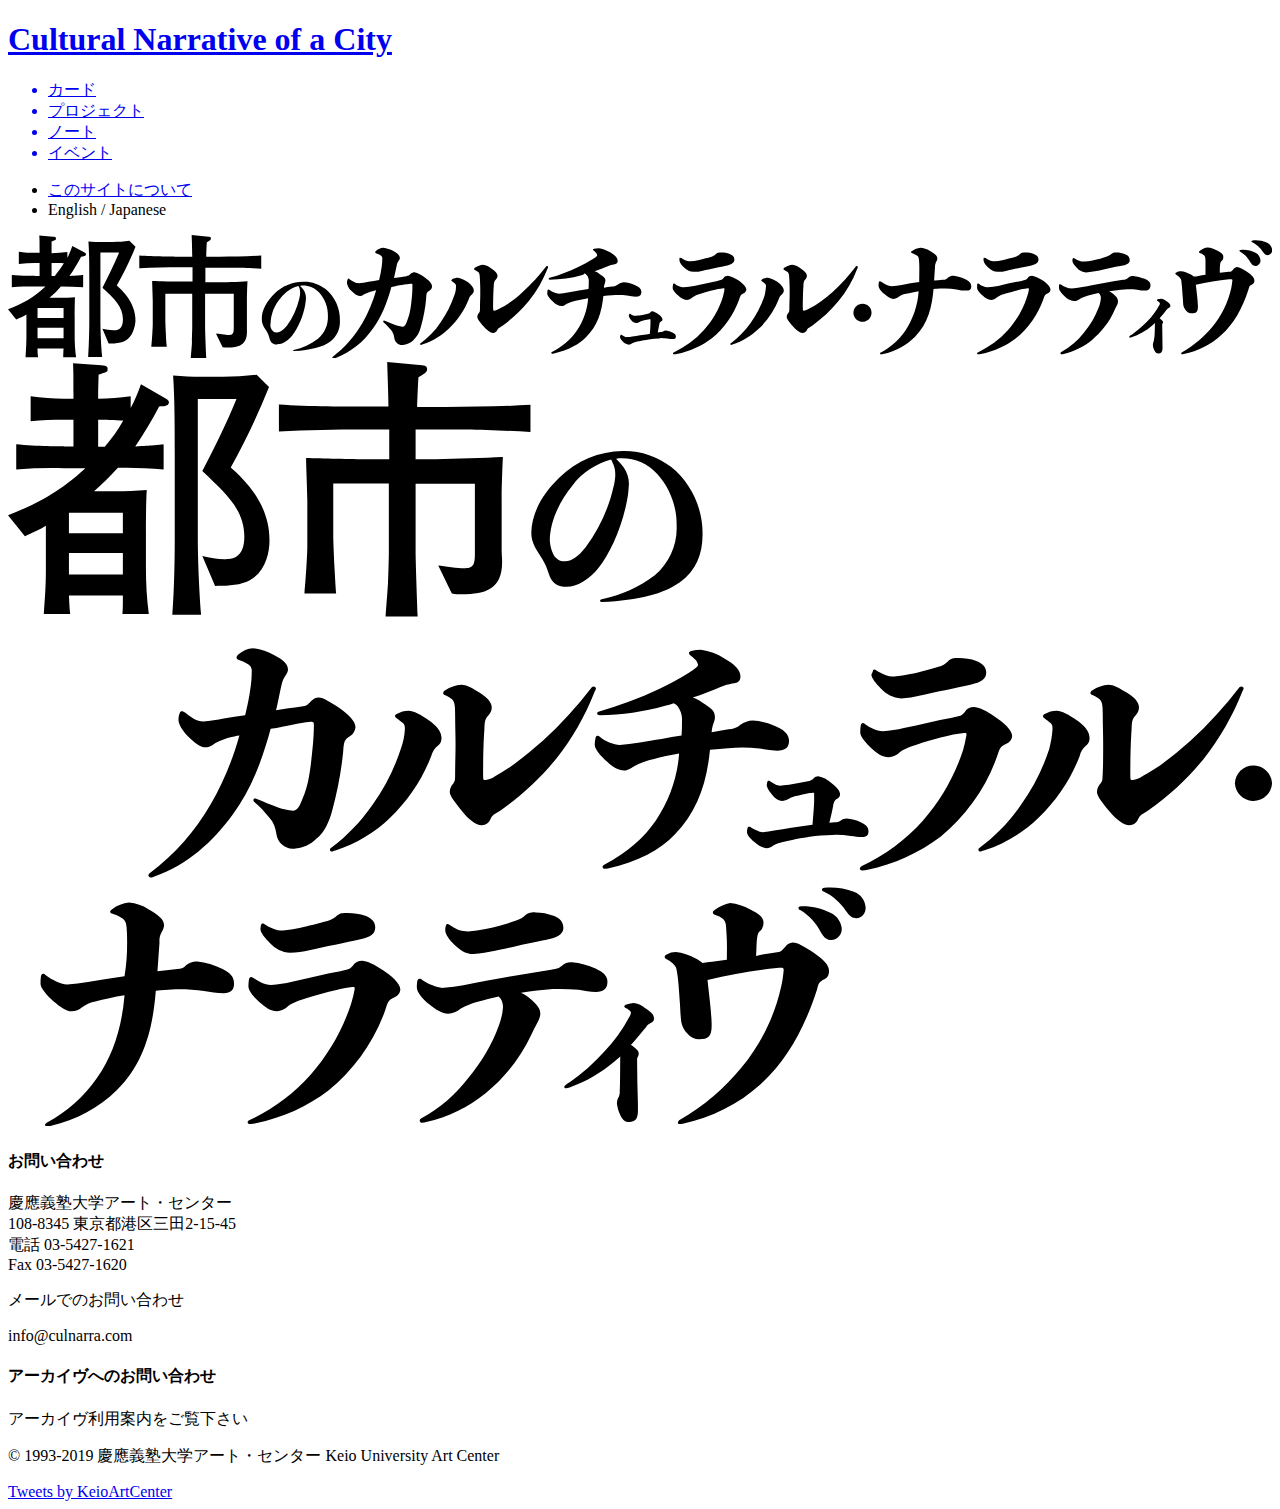
<file: note/index.html>
<!DOCTYPE html>
<html>
<head>
<meta charset="utf-8">
<meta http-equiv="X-UA-Compatible" content="IE=edge,chrome=1">
<meta name="viewport" content="width=device-width, initial-scale=1">
<link rel="stylesheet" href="https://kkshmz.github.io/culnarra/css/style.css">

<meta property="og:site_name" content="Hugo Discussion" />
<meta name="twitter:card" content="summary" />


<meta property="og:url" content="" />
<meta name="twitter:url" content="" />
<meta property="og:title" content="Note INDEX" />
<meta name="twitter:title" content="Note INDEX" />





<title>Note INDEX &middot; My New Hugo Site</title>

</head>
<div class="body-wrap">
<header>
    <div class="nav-menu row">
        <div class="row black-btm row-item nav-grow" id="nav-title">
            <h1 class="title"><a href="https://kkshmz.github.io/culnarra/">Cultural Narrative of a City</a></h1>
        </div>
        <nav>
            <ul class="row-item row">
                    <a href="https://kkshmz.github.io/culnarra/card/"><li class="brdr-btm card-btm">カード</li></a>
                    <a href="https://kkshmz.github.io/culnarra/project/"><li class="brdr-btm project-btm">プロジェクト</li></a>
                    <a href="https://kkshmz.github.io/culnarra/note/"><li class="brdr-btm note-btm">ノート</li></a>
                    <a href="https://kkshmz.github.io/culnarra/event/"><li class="brdr-btm event-btm">イベント</li></a>
            </ul>
        </nav>
        <nav>
                <ul class="row-item row languages">
                        <li class=""><a href="//">このサイトについて</a></li>
                    <li class=""><a src="https://kkshmz.github.io/culnarra/">English</a> / <a src="https://kkshmz.github.io/culnarra/jp/">Japanese</a></li>
                </ul>
        </nav>
    </div>
</div>
</header>
<div class="logo card-logo">
<svg version="1.1" id="Layer_1" xmlns="http://www.w3.org/2000/svg" xmlns:xlink="http://www.w3.org/1999/xlink" x="0px" y="0px"
	 viewBox="0 0 432.2 42.2" style="enable-background:new 0 0 432.2 42.2;" xml:space="preserve">
<title>Culnarra Logo</title>
<g>
	<g id="main">
		<path d="M25,7.4c-1.2,2.3-2.5,4.5-4,6.6c2.9-0.1,3.6-0.2,4.7-0.3v4.2c-2.5-0.2-5.1-0.3-7.6-0.3c-1.2,1.4-2.5,2.7-3.9,3.9h3.5
			c1.6,0,3.7,0,5.2-0.2c-0.1,2.2-0.1,5.9-0.1,6.7v6.2c0,2.5,0.1,5.1,0.5,7.6h-4.4c0-0.9,0-1.1,0.1-3h-8.9c0,1.2,0,1.7,0.2,3H6
			c0.3-4.4,0.3-5.7,0.3-7.5v-7.1c-1.1,0.7-2.3,1.2-3.5,1.7L0,25.4c4.8-1.7,9.1-4.3,12.8-7.8H9.3c-2.7,0-5.3,0-8,0.3v-4.2
			C4.6,14,9.1,14,9.3,14h1.5V9.6H9.2c-1.9,0-3.7,0.1-5.5,0.3V5.7c1.8,0.3,3.7,0.4,5.5,0.4h1.6V5.3c0-3,0-3.4-0.1-5.1l4.7,0.4
			c0.6,0,1,0,1,0.6s-0.1,0.5-1.5,1c0,0.9,0,2.2,0,3.1v0.9c1.8,0,3.6-0.2,5.4-0.4v2c0.7-1.3,1.2-2.6,1.7-4L26.2,6
			c0.3,0.2,0.5,0.3,0.5,0.6C26.6,7.3,25.9,7.3,25,7.4z M19,25h-8.9v3.4H19V25z M19,31.7h-8.9v3.6H19V31.7z M14.9,9.6V14H16
			c1.1-1.4,2.2-2.8,3.1-4.3C17.8,9.6,15.8,9.6,14.9,9.6z M39.6,36.4c-1.7,0.6-3.5,0.8-5.2,0.7l-2.1-5c1.2,0.3,2.4,0.5,3.7,0.5
			c1.1,0,3.3,0,3.3-3.8c0-4.3-2.9-7-7-10.8c2.2-4.2,3.9-7.7,5.7-12h-6.4v22.8c0,2.4,0.1,7.8,0.6,12.9h-4.8c0.3-4.2,0.4-9.5,0.4-12.6
			V15.4c0-3.8,0-9.4-0.3-13.2c1.6,0.2,3.1,0.2,4.7,0.2h3.7c1.9,0,3.7-0.1,5.6-0.4l2.1,2c-1.8,4.6-4,9-6.4,13.3
			c1.9,1.7,6.4,5.8,6.4,12C43.4,31.3,42.8,35,39.6,36.4z"/>
		<path d="M72.3,11.2h-4.8v5h3.3c3.2,0,8-0.2,11.1-0.4c-0.1,1.3-0.2,5.1-0.2,6.5v9.1v1.3c0.2,4.8-2.6,5.8-6.7,5.8
			c-0.5,0-1.1,0-1.6-0.1l-2.3-4.7c0.9,0.1,3.4,0.5,4.3,0.5c1.3,0,1.8-0.3,1.8-2.4V20.1h-9.8v11.1c0,1.3,0.2,7,0.4,10.9h-5.3
			c0.2-2.7,0.4-4.3,0.4-5.6c0-1.5,0.1-3.9,0.1-4.9V20.1h-9.2v8.5c0,1.4,0.1,3.7,0.2,5.4c0,0.9,0.1,2.6,0.3,4.2h-5.3
			c0.3-2.8,0.5-6.7,0.5-7.7v-8c0-1.1-0.2-5.8-0.2-6.8c2.4,0.1,7.7,0.2,10.1,0.2h3.7v-4.9h-4.2c-4.7,0-9.3,0.1-14,0.4V7
			c4.8,0.3,11.9,0.4,14,0.4H63c0-1.8-0.1-4.9-0.2-7.4l5.8,0.6c0.4,0,0.8,0.1,0.8,0.6c0,0.2-0.1,0.4-0.2,0.5
			c-0.4,0.3-0.8,0.6-1.2,0.8c-0.1,0.8-0.2,4.2-0.2,4.9h4.6c4.7,0,9.5,0,14.2-0.4v4.5C80.4,11.2,72.9,11.2,72.3,11.2z"/>
		<path d="M91.1,20.1c2.6-2.6,6.2-4.1,9.9-4.1c2.7-0.1,5.4,0.8,7.6,2.5c3.1,2.6,5,6.5,4.9,10.6c0.2,3-1.1,5.8-3.5,7.5
			c-2.4,1.7-6.4,2.8-12.2,3.1c-0.2,0-0.3-0.1-0.3-0.2c0-0.1,0.1-0.2,0.2-0.2c3-0.6,5.9-1.9,8.3-3.8c2.3-1.9,3.5-4.8,3.4-7.7
			c0.1-3-1-5.9-3-8.1c-1.4-1.5-3.5-2.4-5.6-2.4c-0.3,0-0.6,0-0.9,0.1c0.5,0.4,0.9,0.9,1.2,1.4c0.5,0.8,0.8,1.8,0.8,2.7
			c0,0.9-0.2,1.8-0.3,2.6c-0.7,3.7-2.2,7.3-4.4,10.3c-1.6,1.9-3.4,3-5,3c-1.4,0.2-2.6-0.8-2.8-2.2c-0.2-0.8-0.5-1.5-0.9-2.2
			c-0.9-1.4-1.7-2.5-1.7-4.2C86.7,25.6,88.6,22.6,91.1,20.1z M90.2,32.4c0.4,0.6,1,1,1.8,0.9c1,0,2.1-0.7,3.3-2.2
			c2.1-2.8,3.5-5.9,4.3-9.3c0.2-0.7,0.3-1.4,0.3-2.1c0-0.5-0.1-1-0.2-1.5c-0.1-0.3-0.3-0.6-0.4-0.8c-2.4,0.6-4.5,2.1-6,4.1
			c-2.1,2.4-3.4,5.5-3.5,8.7C89.6,31,89.8,31.8,90.2,32.4z"/>
		<path d="M127.8,10.8c0.1-0.9,0.2-1.8,0.2-2.7c0.1-0.6-0.3-1.1-0.8-1.3c-0.4-0.2-0.8-0.4-1.2-0.5c-0.3-0.1-0.4-0.2-0.4-0.4
			c0-0.2,0.2-0.4,0.3-0.5c0.7-0.6,1.5-0.9,2.4-1c1.2,0.2,2.4,0.5,3.5,1.1c1.4,0.8,2.2,1.4,2.2,2.4c0,0.3-0.1,0.6-0.4,0.9
			c-0.4,0.5-0.6,1.1-0.7,1.8c-0.3,1.4-0.6,2.8-0.9,4.1c1.4-0.2,2.7-0.4,4.2-0.6c0.8-0.1,0.8-0.1,1.6-0.9c0.3-0.3,0.8-0.5,1.2-0.5
			c1.2,0.3,2.4,0.9,3.3,1.7c1.6,1.1,2.7,2.2,2.7,3.2c0,0.6-0.4,1.1-0.8,1.4c-1.1,0.7-1.1,0.9-1.2,2.7c-0.3,3.3-0.9,6.5-1.8,9.7
			c-0.4,1.8-1.3,3.4-2.6,4.6c-1,1-2.3,1.5-3.6,1.6c-1.5,0.1-2.7-0.9-2.9-2.4c-0.1-1-0.5-1.9-1.1-2.7c-0.7-0.9-1.6-1.8-2.5-2.6
			c-0.1-0.1-0.2-0.2-0.2-0.4c0-0.2,0.2-0.4,0.5-0.2c1.2,0.5,2.6,1,3.6,1.5c0.8,0.3,1.6,0.5,2.5,0.6c0.7,0,1.2-0.8,1.6-2.1
			c1.1-2.4,1.4-5.6,1.7-9.1c0.1-1,0.1-2.1,0.1-2.9c0-0.5,0-0.6-0.6-0.6s-1.9,0.3-3,0.4s-2.2,0.4-3.6,0.7c-1.5,5.5-3.3,10.1-6.3,14.2
			c-3.2,4.6-7.6,8.1-12.8,10.1c-0.2,0.1-0.5,0.2-0.8,0.2c-0.2,0-0.3-0.1-0.3-0.3c0-0.2,0.1-0.3,0.2-0.4c4.1-3.1,7.5-7,10.1-11.5
			c2-3.5,3.6-7.3,4.7-11.2c-0.5,0.1-0.9,0.2-1.3,0.3c-0.9,0.2-1.8,0.6-2.6,1c-0.8,0.4-0.9,0.7-1.7,0.7c-1,0-1.9-0.8-2.9-1.8
			c-0.8-0.7-1.3-1.7-1.5-2.7c0-0.4,0.1-0.7,0.2-1.1c0.1-0.3,0.2-0.4,0.3-0.4c0.2,0,0.3,0.1,0.4,0.2c0.5,0.4,1,0.7,1.6,1
			c0.4,0.3,1,0.4,1.5,0.4c1.1-0.1,2.3-0.2,3.4-0.5c1.2-0.2,2.4-0.4,3.6-0.6C127.3,13.9,127.6,12.4,127.8,10.8z"/>
		<path d="M153.2,17.6c0.1-0.5-0.2-1-0.6-1.2c-0.2-0.1-0.4-0.3-0.7-0.5s-0.3-0.3-0.3-0.4s0.1-0.2,0.3-0.4c0.6-0.3,1.3-0.5,2-0.5
			c1.2,0.2,2.4,0.8,3.3,1.5c1.2,0.9,2.1,1.9,2.1,2.9c0,0.5-0.2,1-0.6,1.3c-0.5,0.4-0.9,1-1.1,1.6c-1.5,3.8-3.8,7.3-6.8,10.1
			c-2.5,2.4-5.5,4.3-8.9,5.4c-0.2,0.1-0.4,0.1-0.6,0.2c-0.3,0-0.4-0.1-0.4-0.3c0-0.1,0.1-0.3,0.2-0.3c2.6-2,5-4.3,6.8-7.1
			c2-2.8,3.6-5.9,4.7-9.2C153,19.8,153.2,18.7,153.2,17.6z M176,19.5c2.9-2.7,5.7-5.6,8.1-8.8c0.1-0.1,0.2-0.1,0.3-0.1
			c0.2,0,0.3,0.1,0.3,0.3c0,0,0,0,0,0c0,0.2-0.1,0.4-0.2,0.6c-1.6,4-3.7,7.7-6.4,11.1c-2.6,3.2-5.6,6-9,8.4
			c-1.3,0.8-1.4,0.8-1.8,1.5c-0.2,0.6-0.8,1-1.4,1c-1,0-2.1-1-3.3-2.3c-1.1-1.3-2.1-2.5-2.1-3.1c0-0.6,0.2-1.1,0.6-1.5
			c0.3-0.4,0.3-0.5,0.3-1.8s0.1-2.9,0.1-4.7c0-1.5,0-3.1-0.1-4.8s-0.1-2.2-0.7-2.7c-0.3-0.2-0.7-0.4-1-0.6c-0.2-0.1-0.3-0.2-0.3-0.4
			c0-0.2,0.2-0.4,0.4-0.5c0.8-0.5,1.7-0.8,2.6-0.9c1.1,0.2,2.1,0.6,3,1.3c1.2,0.8,2,1.6,2,2.4c0,0.4-0.2,0.9-0.5,1.2
			c-0.6,0.7-0.7,0.9-0.8,2.5c-0.2,2.8-0.2,6.1-0.2,7.3c0,0.9,0,1,0.4,1c0.6-0.1,1.1-0.3,1.5-0.6C170.9,23.8,173.6,21.8,176,19.5z"/>
		<path d="M196.1,13.8c-3.5,1-7.1,1.5-10.8,1.5c-0.3,0-0.4-0.1-0.4-0.3c0-0.2,0.1-0.3,0.3-0.4c3.4-0.9,6.6-2.2,9.8-3.7
			c1.7-0.8,3.4-1.7,5-2.7c0.8-0.5,1.5-1,1.5-1.3c-0.1-0.4-0.3-0.7-0.6-1c-0.2-0.2-0.4-0.4-0.6-0.5c-0.1-0.1-0.2-0.2-0.3-0.4
			c0-0.1,0.1-0.2,0.4-0.3c0.5-0.1,1.1-0.2,1.6-0.2c1.4,0.2,2.7,0.7,3.9,1.4c1.7,1,2.6,1.9,2.6,3c0,0.7-0.3,1-1.4,1.2
			c-0.6,0.1-1.2,0.3-1.8,0.5c-1.5,0.7-3.1,1.3-4.7,1.8c0.6,0.2,1.2,0.5,1.7,0.9c1.3,0.9,2,1.2,2,2.3c0,0.3-0.1,0.6-0.2,0.9
			c-0.1,0.3-0.2,0.7-0.3,1c0,0.2,0,0.4,0,0.5c0.9-0.1,1.8-0.3,2.8-0.4c0.7,0,1.4-0.3,2-0.7c0.6-0.4,1.3-0.6,2-0.7
			c1.2,0.1,2.4,0.4,3.5,0.8c1.6,0.6,2.5,1.4,2.5,2.5s-0.6,1.6-1.9,1.6c-1-0.1-2-0.2-3-0.4c-1.7-0.2-3.4-0.2-5.1-0.1
			c-1,0-2,0.1-3,0.3c-0.6,5.7-2.1,10.3-5.8,13.9c-2.4,2.5-6.1,4.6-11.1,5.7c-0.2,0.1-0.4,0.1-0.6,0.1c-0.2,0-0.3-0.1-0.3-0.3
			c0-0.1,0.1-0.3,0.2-0.3c3.5-1.7,6.4-4.2,8.6-7.4c2.2-3.3,3.5-7.1,3.8-11c-1.4,0.3-2.9,0.6-4.3,0.9c-1,0.2-2,0.6-3,1
			c-0.8,0.5-1.1,0.8-1.7,0.8c-1.2-0.1-2.2-0.7-3-1.5c-0.9-0.8-2-2-2-2.8c0-0.3,0.1-0.7,0.1-1c0-0.3,0.2-0.4,0.3-0.4
			c0.1,0,0.3,0.1,0.4,0.2c0.5,0.4,1,0.7,1.6,0.9c0.5,0.2,1.1,0.4,1.6,0.4c1-0.1,2-0.2,3-0.4c2.8-0.5,5-0.9,7.1-1.2
			c0.1-0.8,0.1-1.6,0.1-2.5c0.1-0.8-0.2-1.6-0.7-2.3c-0.2-0.2-0.4-0.4-0.7-0.6C197,13.6,196.6,13.6,196.1,13.8z"/>
		<path d="M222.7,35.4c-1.2,0-2.4,0.1-3.6,0.3c-0.9,0.1-3.4,0.6-4.2,0.8c-0.6,0.1-1.1,0.3-1.6,0.6c-0.3,0.2-0.6,0.4-1,0.4
			c-0.7-0.1-1.4-0.4-1.9-0.9c-0.7-0.6-1.1-1.2-1.1-1.6c0-0.2,0-0.4,0.1-0.6c0.1-0.2,0.1-0.3,0.3-0.3c0.1,0,0.2,0,0.2,0.1
			c0.3,0.2,0.6,0.4,0.9,0.5c0.3,0.2,0.6,0.3,0.9,0.2c0.6,0,1.2-0.1,1.8-0.2c1.7-0.3,3.6-0.6,5.4-0.8l0.6-0.1
			c0.2-2.1,0.2-3.3,0.2-3.6v-1.2c0-0.2,0-0.2-0.2-0.2c-0.2,0-0.3,0-0.5,0.1c-0.7,0.1-1.5,0.3-2.3,0.5c-0.3,0.1-0.6,0.2-0.9,0.4
			c-0.1,0.1-0.2,0.1-0.4,0.2c-0.2,0.1-0.4,0.1-0.6,0.1c-0.6-0.1-1.2-0.4-1.6-0.9c-0.4-0.4-0.7-0.9-0.9-1.4c0-0.2,0-0.4,0.1-0.6
			c0.1-0.2,0.1-0.3,0.3-0.3s0.1,0,0.2,0.1c0.2,0.2,0.4,0.3,0.7,0.4c0.3,0.2,0.6,0.2,0.9,0.2c0.2,0,0.7-0.1,1.4-0.1
			c1-0.2,2-0.4,2.9-0.6c0.4,0,0.7-0.2,0.9-0.5c0.2-0.2,0.4-0.4,0.7-0.3c0.7,0.2,1.4,0.5,2,1c0.9,0.6,1.4,1.2,1.4,1.8
			c0,0.3-0.1,0.5-0.5,0.7s-0.5,0.4-0.6,1.1s-0.3,1.5-0.5,2.6c0.3,0,0.6-0.1,0.9-0.1c0.3,0,0.6-0.1,0.9-0.2c0.3-0.2,0.6-0.3,1-0.3
			c0.8,0.1,1.5,0.3,2.2,0.6c0.9,0.4,1.2,0.8,1.2,1.4s-0.3,0.9-1.1,0.9c-0.6,0-1.2-0.1-1.8-0.2c-0.8-0.1-1.5-0.2-2.3-0.2L222.7,35.4z
			"/>
		<path d="M245,18.6c0-0.4,0-0.4-0.4-0.4c-0.6,0.1-1.2,0.2-1.8,0.3c-1.7,0.4-4,1-5.7,1.5c-1.1,0.3-2.2,0.7-3.1,1.4
			c-0.5,0.5-1.2,0.8-1.9,0.8c-1.1-0.1-2.1-0.7-2.9-1.5c-0.9-0.8-1.9-1.9-1.9-2.5c0-0.4,0-0.7,0.1-1.1c0-0.4,0.2-0.5,0.4-0.5
			c0.2,0,0.3,0.1,0.4,0.2c0.4,0.3,0.8,0.5,1.3,0.7c0.5,0.2,1.1,0.4,1.6,0.4c1.2-0.1,2.3-0.3,3.5-0.5c2.7-0.6,5.3-1.2,8-1.7
			c1.4-0.4,1.5-0.3,2.1-1c0.3-0.5,0.9-0.8,1.5-0.8c1.2,0.2,2.4,0.8,3.4,1.5c1.4,1,2.9,2.2,2.9,3.3c-0.1,0.5-0.4,1-0.9,1.2
			c-1,0.4-1.1,0.8-1.6,2.2c-1.9,5.2-5.1,9.7-9.3,13.2c-3.5,2.7-7.6,4.5-12,5.4c-0.3,0.1-0.6,0.1-0.9,0.1c-0.3,0-0.4-0.1-0.4-0.3
			s0.1-0.3,0.4-0.4c3.8-1.8,7.2-4.3,10.1-7.5c3-3.4,5.3-7.3,6.6-11.6C244.7,20.1,244.9,19.4,245,18.6z M229.6,8.2
			c0-0.3,0.1-0.4,0.3-0.4c0.1,0,0.2,0.1,0.4,0.1c0.4,0.3,0.8,0.5,1.3,0.7c0.5,0.2,1.1,0.4,1.7,0.4c0.9-0.1,1.8-0.2,2.7-0.4
			c1.3-0.3,3.2-0.8,4.6-1.2c0.6-0.2,1.2-0.5,1.6-1c0.4-0.4,0.8-0.4,1.7-0.4c1,0,2,0.1,2.9,0.5c1.1,0.4,1.6,1.1,1.6,1.9
			c0,1.2-1,1.6-2.4,2c-2.2,0.5-6,1.2-8.4,1.8c-1,0.3-2.1,0.4-3.2,0.4c-1.3-0.1-2.4-0.7-3.3-1.6c-0.7-0.6-1.3-1.4-1.5-2.3L229.6,8.2z
			"/>
		<path d="M259.2,17.6c0.1-0.5-0.2-1-0.6-1.2c-0.2-0.1-0.4-0.3-0.7-0.5s-0.3-0.3-0.3-0.4s0.1-0.2,0.3-0.4c0.6-0.3,1.3-0.5,2-0.5
			c1.2,0.2,2.4,0.8,3.3,1.5c1.2,0.9,2.1,1.9,2.1,2.9c0,0.5-0.2,1-0.6,1.3c-0.5,0.4-0.9,1-1.1,1.6c-1.5,3.8-3.8,7.3-6.8,10.1
			c-2.5,2.4-5.5,4.3-8.8,5.4c-0.2,0.1-0.4,0.1-0.6,0.2c-0.3,0-0.4-0.1-0.4-0.3c0-0.1,0.1-0.3,0.2-0.3c2.6-2,4.9-4.3,6.8-7
			c2-2.8,3.6-5.9,4.7-9.2C259,19.8,259.1,18.7,259.2,17.6z M282,19.5c2.9-2.7,5.6-5.6,8-8.8c0.1-0.1,0.2-0.1,0.3-0.1
			c0.2,0,0.3,0.1,0.3,0.3c0,0.2-0.1,0.4-0.2,0.6c-1.5,4-3.7,7.8-6.4,11.1c-2.6,3.2-5.6,6-9,8.4c-1.3,0.8-1.5,0.8-1.8,1.5
			c-0.2,0.6-0.8,1-1.5,1c-1,0-2.1-1-3.3-2.3c-1.1-1.3-2.1-2.5-2.1-3.1c0-0.6,0.2-1.1,0.6-1.5c0.3-0.4,0.3-0.5,0.3-1.8
			s0.1-2.9,0.1-4.7c0-1.5,0-3.1-0.1-4.8s-0.1-2.2-0.7-2.7c-0.3-0.2-0.7-0.4-1-0.6c-0.2-0.1-0.3-0.2-0.3-0.4c0-0.2,0.2-0.4,0.4-0.5
			c0.8-0.5,1.7-0.8,2.6-0.9c1.1,0.2,2.1,0.6,3,1.3c1.2,0.8,2,1.6,2,2.4c0,0.4-0.2,0.9-0.5,1.2c-0.6,0.7-0.6,0.9-0.7,2.5
			c-0.2,2.8-0.2,6.1-0.2,7.3c0,0.9,0,1,0.4,1c0.6-0.1,1.1-0.3,1.5-0.6C276.8,23.8,279.5,21.8,282,19.5z"/>
		<path d="M295.3,26.6c0,1.7-1.4,3.1-3.1,3.1c-1.7,0-3.1-1.4-3.1-3.1s1.4-3.1,3.1-3.1c0,0,0,0,0,0C294,23.5,295.3,24.9,295.3,26.6z"
			/>
		<path d="M311.6,9.5c-0.1-1.8-0.1-2.2-1.1-2.7c-0.4-0.2-0.9-0.5-1.3-0.6c-0.3-0.1-0.4-0.2-0.4-0.3s0.1-0.3,0.4-0.4
			c0.8-0.6,1.8-1,2.8-1.1c1.1,0.1,2.2,0.4,3.2,1c1.6,1,2.6,1.6,2.6,2.6c0,0.4-0.1,0.7-0.3,1c-0.3,0.6-0.5,1.2-0.5,1.9
			c-0.1,1.5-0.2,3.1-0.3,4.7c1-0.1,2-0.2,2.9-0.3c0.7,0.1,1.4-0.2,1.9-0.8c0.5-0.4,1.1-0.6,1.8-0.6c1.4,0.2,2.8,0.6,4.1,1.2
			c1.3,0.6,2,1.3,2,2.4s-0.5,1.5-1.7,1.5c-1.1,0-2.2-0.1-3.3-0.4c-1.7-0.3-3.5-0.4-5.3-0.3c-0.7,0-1.6,0.1-2.6,0.2
			c-0.5,6-1.9,11.9-6.4,16.4c-3,2.9-6.7,5-10.8,5.8c-0.2,0.1-0.5,0.1-0.7,0.1c-0.2,0-0.4-0.1-0.4-0.3c0-0.2,0.1-0.3,0.3-0.3
			c3.3-1.8,6.1-4.3,8.3-7.4c2.7-4.1,4.3-8.8,4.6-13.6c-1.7,0.3-3.4,0.7-4.8,1c-0.8,0.2-1.5,0.5-2.1,1c-0.5,0.4-1.1,0.6-1.7,0.7
			c-1,0-2-0.8-3-1.6c-1.2-1-2.1-2.2-2.1-2.9c0-0.4,0-0.8,0.1-1.2c0.1-0.3,0.2-0.4,0.4-0.4c0.2,0,0.3,0.1,0.4,0.2
			c0.5,0.4,1.1,0.7,1.7,1c0.6,0.3,1.3,0.5,1.9,0.5c1.1-0.1,2.3-0.2,3.4-0.4c2-0.4,4-0.7,6-1C311.6,14,311.7,11.8,311.6,9.5z"/>
		<path d="M349.1,18.6c0-0.4,0-0.4-0.4-0.4c-0.6,0.1-1.2,0.2-1.8,0.3c-1.7,0.4-4,1-5.7,1.5c-1.1,0.3-2.2,0.7-3.1,1.4
			c-0.5,0.5-1.2,0.8-1.9,0.8c-1.1-0.1-2.1-0.7-2.9-1.5c-0.9-0.8-1.9-1.9-1.9-2.5c0-0.4,0-0.7,0-1.1c0-0.4,0.2-0.5,0.4-0.5
			c0.2,0,0.3,0.1,0.4,0.2c0.4,0.3,0.8,0.5,1.3,0.7c0.5,0.2,1.1,0.4,1.6,0.4c1.2-0.1,2.3-0.3,3.5-0.5c2.7-0.6,5.3-1.2,8-1.7
			c1.4-0.4,1.5-0.3,2.1-1c0.3-0.5,0.9-0.8,1.5-0.8c1.2,0.2,2.4,0.8,3.4,1.5c1.5,1,2.9,2.2,2.9,3.3c0,0.5-0.4,1-0.9,1.2
			c-1,0.4-1.1,0.8-1.6,2.2c-1.9,5.2-5.1,9.7-9.3,13.2c-3.5,2.7-7.6,4.5-12,5.4c-0.3,0.1-0.6,0.1-0.9,0.1c-0.3,0-0.4-0.1-0.4-0.3
			s0.1-0.3,0.4-0.4c3.8-1.8,7.2-4.3,10.1-7.5c3-3.4,5.3-7.3,6.6-11.6C348.8,20.1,349,19.4,349.1,18.6z M333.6,8.2
			c0-0.3,0.1-0.4,0.3-0.4c0.1,0,0.2,0.1,0.4,0.1c0.4,0.3,0.8,0.5,1.3,0.7c0.5,0.2,1.1,0.4,1.7,0.4c0.9-0.1,1.8-0.2,2.7-0.4
			c1.3-0.3,3.2-0.8,4.6-1.2c0.6-0.2,1.2-0.5,1.6-1C346.6,6,347,6,347.9,6c1,0,2,0.1,2.9,0.5c1.1,0.4,1.6,1.1,1.6,1.9
			c0,1.2-1,1.6-2.4,2c-2.2,0.5-6,1.2-8.4,1.8c-1,0.3-2.1,0.4-3.2,0.4c-1.3-0.1-2.4-0.7-3.3-1.6c-0.7-0.6-1.3-1.4-1.5-2.3L333.6,8.2z
			"/>
		<path d="M378.1,20.3c0.9,0.8,1.5,1.4,1.5,2.5c-0.1,0.5-0.2,1-0.5,1.5c-0.3,0.5-0.7,1.3-0.9,1.9c-1.7,3.7-4.3,7-7.5,9.7
			c-2.8,2.3-6.2,3.9-9.7,4.8c-0.2,0.1-0.5,0.1-0.7,0.1c-0.2,0-0.4-0.2-0.4-0.4c0-0.2,0.1-0.3,0.3-0.4c3-1.7,5.6-3.9,7.7-6.6
			c2.2-2.6,3.9-5.5,5.1-8.7c0.4-0.9,0.6-1.9,0.7-2.9c0.1-0.6-0.1-1.1-0.4-1.6c-0.1-0.1-0.2-0.3-0.4-0.4c-1.2,0.3-2.4,0.6-3.5,0.9
			c-1,0.3-1.9,0.6-2.8,1.1c-0.6,0.5-1.3,0.8-2.1,0.8c-1.2-0.2-2.3-0.7-3.1-1.6c-1.1-1-2-2-2-2.8c0-0.3,0-0.7,0-1
			c0-0.3,0.2-0.4,0.4-0.4c0.2,0,0.3,0.1,0.4,0.2c0.5,0.4,1.1,0.7,1.6,0.9c0.6,0.3,1.3,0.4,1.9,0.4c1.1-0.1,2.1-0.2,3.2-0.4
			c3-0.6,5.5-1.1,7.9-1.5c2.2-0.4,4.3-0.7,6.5-1.1c0.7,0,1.4-0.3,1.9-0.8c0.4-0.4,1-0.5,1.6-0.5c1.3,0.1,2.6,0.5,3.9,1
			c1.3,0.6,2,1.2,2,2.1S390.3,19,389,19c-1,0-1.9-0.1-2.9-0.3c-1.4-0.2-2.9-0.2-4.3-0.1c-1.7,0.1-3.4,0.4-5.2,0.6
			C377.2,19.5,377.7,19.9,378.1,20.3z M364.4,7.9c0.1,0,0.2,0.1,0.4,0.1c0.5,0.3,0.9,0.6,1.5,0.8c0.5,0.2,1.1,0.3,1.7,0.3
			c1-0.1,1.9-0.2,2.9-0.4c1.8-0.3,3.5-0.8,5.1-1.4c0.5-0.2,1-0.5,1.4-0.9c0.5-0.4,1.1-0.5,1.7-0.4c1,0,2,0.2,2.9,0.6
			c0.9,0.2,1.6,1,1.6,2c0,1.2-1.5,1.7-2.8,1.9c-2.4,0.4-6.1,1.3-8.5,1.8c-1.2,0.2-2.4,0.4-3.6,0.5c-1.3-0.1-2.4-0.6-3.2-1.6
			c-0.6-0.6-1.5-1.5-1.5-2.3c0-0.2,0-0.4,0-0.6C364.2,8,364.3,7.9,364.4,7.9z"/>
		<path d="M392.2,30.1l-1,0.9c-2.1,1.8-4.5,3.1-7,4c-0.2,0.1-0.4,0.1-0.5,0.1c-0.1,0-0.3-0.1-0.3-0.2c0,0,0,0,0,0
			c0-0.1,0.1-0.2,0.1-0.3c0.3-0.2,0.5-0.4,0.8-0.5c1.9-1.4,3.7-3,5.4-4.7c1.6-1.6,2.9-3.4,4-5.4c0.1-0.2,0.2-0.4,0.2-0.6
			c0-0.1-0.1-0.3-0.3-0.5c-0.2-0.1-0.3-0.2-0.5-0.3c-0.1-0.1-0.2-0.1-0.2-0.3c0-0.1,0.1-0.2,0.2-0.3c0.4-0.1,0.8-0.2,1.2-0.2
			c0.7,0.1,1.3,0.3,1.8,0.8c1.1,0.8,1.4,1.1,1.4,1.7c0,0.3-0.2,0.5-0.6,0.7c-0.3,0.1-0.5,0.3-0.7,0.6c-0.8,1.1-1.6,2-2.4,2.9
			c0.1,0.1,0.3,0.2,0.4,0.3c0.6,0.5,0.8,0.7,0.8,1c0,0.2-0.1,0.4-0.2,0.5c-0.1,0.1-0.1,0.2-0.1,0.6c0,2.2,0.1,4.5,0.1,6.7
			c0,0.5,0,0.9,0,1.2c0,1.2-0.5,1.7-1.4,1.7c-0.7,0-1-0.3-1.4-1.1c-0.3-0.6-0.5-1.2-0.5-1.8c0-0.3,0.1-0.7,0.2-1
			c0.1-0.3,0.2-0.6,0.2-0.9C392.2,34.8,392.2,31.3,392.2,30.1L392.2,30.1z"/>
		<path d="M417.5,12.6c0.9-0.1,0.9-0.2,1.6-1c0.3-0.4,0.7-0.6,1.2-0.7c0.8,0,2.1,0.8,3.4,1.7c1.6,1.1,2.5,2,2.5,2.9
			c0.1,0.6-0.2,1.2-0.8,1.4c-0.8,0.4-0.9,0.6-1.2,1.7c-2.1,6.5-5,11.7-9.3,15.6c-3.6,3.3-8,5.5-12.8,6.5c-0.2,0.1-0.4,0.1-0.6,0.1
			c-0.2,0-0.3-0.1-0.3-0.3c0-0.2,0.1-0.3,0.3-0.4c3.9-2.2,7.4-5.2,10.3-8.6c3.2-3.9,5.4-8.4,6.5-13.3c0.2-0.9,0.3-1.8,0.4-2.7
			c0-0.4-0.1-0.4-1.1-0.4c-3.8,0.4-7.6,1.1-11.4,1.9c0.3,2.5,0.6,4.9,0.7,7.1s-0.5,2.7-2.1,2.7c-0.7,0-1.4-0.3-1.9-0.9
			c-0.5-0.6-0.9-1.3-1-2c-0.1-1.3-0.1-1.8-0.2-2.9s-0.2-3.3-0.4-4.7c0-0.7-0.2-1.4-0.8-1.9c-0.3-0.3-0.7-0.6-1-0.8
			c-0.2-0.1-0.3-0.2-0.3-0.4c0-0.2,0.2-0.4,0.4-0.4c0.4-0.3,1-0.4,1.5-0.4c1.1,0.1,2.2,0.5,3.2,1c0.4,0.2,0.9,0.5,1.2,0.8
			c0.5,0,1-0.1,1.6-0.2c0.8-0.1,1.6-0.3,2.4-0.4c0-1.2,0-2.8,0-4.5c0-1.4-0.1-1.8-0.5-2.2c-0.4-0.3-0.8-0.6-1.3-0.7
			c-0.3-0.1-0.4-0.2-0.4-0.4s0.1-0.3,0.4-0.5c0.7-0.5,1.6-0.9,2.5-1c1.2,0.1,2.3,0.5,3.3,1c1.2,0.7,2.1,1.1,2.1,2.2
			c0,0.4-0.1,0.9-0.4,1.2c-0.5,0.4-0.6,0.5-0.7,1.5c-0.1,0.5-0.1,1.4-0.1,2.7C415.4,12.8,416.5,12.7,417.5,12.6z M426.6,6.1
			c1,0.5,1.6,1.4,1.7,2.5c0.1,1-0.7,1.9-1.7,2c-0.6,0-1.1-0.3-1.7-1.2c-0.8-1.5-2-2.8-3.5-3.7c-0.2-0.1-0.3-0.2-0.3-0.3
			s0.1-0.3,0.4-0.3C423.3,4.9,425.1,5.3,426.6,6.1L426.6,6.1z M430.4,2.6c1,0.4,1.8,1.4,1.9,2.5c0.1,0.9-0.6,1.7-1.5,1.8
			c0,0,0,0,0,0c-0.6,0-1-0.2-1.7-1.2c-0.9-1.4-2.2-2.5-3.6-3.2c-0.2-0.1-0.3-0.2-0.3-0.3s0.1-0.2,0.4-0.3
			C427.1,1.7,428.8,1.9,430.4,2.6L430.4,2.6z"/>
	</g>
</g>
</svg>
</div>
</div>
<footer class="global-footer">
    <div class="footer-wrap">
        <div class="footer-info">
            <div class="footer-item">
                <div class="box-logo logo">
    <svg version="1.1" id="Layer_1" xmlns="http://www.w3.org/2000/svg" xmlns:xlink="http://www.w3.org/1999/xlink" x="0px" y="0px"
	 viewBox="0 0 307 185.4" style="enable-background:new 0 0 307 185.4;" xml:space="preserve">
<title>Culnarra Box Logo</title>
<g>
	<g id="main">
		<path d="M36.7,10.8c-1.7,3.3-3.7,6.6-5.8,9.7c4.3-0.2,5.3-0.3,6.9-0.5v6.1c-3.7-0.3-7.4-0.5-11.1-0.4c-1.8,2-3.7,3.9-5.8,5.7H26
			c2.3,0,5.4-0.1,7.7-0.3c-0.2,3.2-0.2,8.6-0.2,9.8v9.1c0,3.7,0.2,7.5,0.7,11.2h-6.4c0.1-1.4,0.1-1.6,0.1-4.5H14.8
			c0.1,1.7,0.1,2.4,0.3,4.5H8.7c0.5-6.5,0.5-8.4,0.5-11V39.8c-1.6,1-3.4,1.8-5.1,2.5L0,37.2c6-2.4,11.6-4.8,18.8-11.4h-5.1
			C9.8,25.7,5.9,25.8,2,26.1V20c4.8,0.5,11.3,0.5,11.7,0.5h2.2V14h-2.3c-2.7,0-5.4,0.1-8.1,0.4V8.3c2.7,0.4,5.4,0.6,8.1,0.6h2.3V7.7
			c0-4.5,0-4.9-0.1-7.4l6.9,0.5c0.8,0.1,1.5,0.1,1.5,0.9S24,2.4,22,3.1c0,1.3-0.1,3.2-0.1,4.5v1.3c2.6,0,5.3-0.2,7.9-0.6v2.9
			c1-1.9,1.8-3.8,2.5-5.8l6.1,3.5c0.4,0.3,0.7,0.5,0.7,0.9C39,10.8,37.9,10.8,36.7,10.8z M27.9,36.6H14.8v5h13.1L27.9,36.6z
			 M27.9,46.4H14.8v5.2h13.1L27.9,46.4z M21.9,14v6.6h1.6c1.7-2,3.2-4.1,4.5-6.4C26.1,14.1,23.2,14,21.9,14z M58,53.4
			c-2.4,1-5.7,1-7.7,1l-3.1-7.3c1.8,0.5,3.6,0.7,5.4,0.8c1.6,0,4.8,0,4.8-5.5c0-6.4-4.2-10.2-10.2-15.9c3.2-6.1,5.7-11.2,8.3-17.5
			h-9.4v33.4c0,3.5,0.2,11.4,0.8,19h-7c0.5-6.2,0.6-13.9,0.6-18.5V22.6c0-5.5,0-13.8-0.4-19.3c2.3,0.2,4.5,0.3,6.8,0.3h5.3
			c2.7,0,5.5-0.2,8.2-0.5l3,3c-2.7,6.7-5.8,13.2-9.3,19.5c2.8,2.5,9.4,8.5,9.4,17.5C63.6,45.9,62.7,51.3,58,53.4z"/>
		<path d="M106,16.4h-7v7.2h4.9c4.8,0,11.7-0.3,16.3-0.5c-0.1,2-0.3,7.5-0.3,9.6V46l0.1,1.9c0.3,7.1-3.7,8.5-9.8,8.5
			c-0.8,0-1.6,0-2.4-0.2l-3.3-6.8c1.4,0.2,5,0.7,6.3,0.7c2,0,2.6-0.5,2.6-3.5v-17H99v16.3c0,2,0.3,10.3,0.5,15.9h-7.8
			c0.3-3.9,0.5-6.3,0.6-8.3c0.1-2.2,0.2-5.8,0.2-7.2V29.5H79V42c0,2.1,0.2,5.5,0.3,8c0.1,1.3,0.2,3.9,0.4,6.2H72
			c0.4-4.1,0.7-9.8,0.7-11.3V33.2c0-1.6-0.3-8.5-0.3-9.9c3.5,0.1,11.3,0.3,14.8,0.3h5.4v-7.2h-6.3c-6.8,0-13.7,0.1-20.5,0.5v-6.6
			c7,0.5,17.4,0.5,20.5,0.5h6.1C92.4,8.1,92.2,3.7,92.1,0l8.5,0.8c0.6,0.1,1.2,0.2,1.2,0.9c0,0.3-0.1,0.6-0.3,0.8
			c0,0.1-1.7,1.2-1.8,1.2c-0.1,1.1-0.3,6.2-0.3,7.2h6.7c6.9,0,13.9-0.1,20.8-0.5v6.6C117.8,16.4,106.8,16.4,106,16.4z"/>
		<path d="M134,28c4.1-4.1,9.6-6.3,15.3-6.4c4.3-0.1,8.4,1.3,11.8,3.9c4.9,4,7.7,10.1,7.6,16.4c0,4.8-1.6,8.8-5.5,11.6
			s-9.9,4.4-18.9,4.8c-0.3,0-0.5-0.1-0.5-0.3c0-0.2,0.2-0.4,0.4-0.4c4.7-0.9,9.1-2.9,12.9-5.8c3.5-3,5.5-7.4,5.3-12
			c0.1-4.6-1.6-9.2-4.7-12.6c-2.2-2.4-5.3-3.8-8.6-3.8c-0.5,0-0.9,0-1.4,0.1c0.7,0.7,1.4,1.4,1.9,2.2c0.8,1.2,1.3,2.7,1.2,4.2
			c-0.1,1.4-0.2,2.7-0.5,4c-1.3,6.6-4.2,12.8-6.8,16c-2.4,3-5.3,4.7-7.8,4.7c-2,0-3.5-0.5-4.4-3.3c-0.4-1.2-0.8-2.3-1.5-3.4
			c-1.4-2.2-2.7-3.9-2.7-6.4C127.2,36.4,130.1,31.7,134,28z M132.6,47c0.6,0.9,1.6,1.5,2.7,1.4c1.6,0,3.2-1.1,5-3.4
			c3.2-4.3,5.5-9.2,6.7-14.4c0.3-1.1,0.5-2.2,0.5-3.3c0-0.8-0.1-1.5-0.4-2.3c-0.2-0.4-0.4-0.9-0.6-1.3c-3.7,1-7.1,3.2-9.4,6.3
			c-3.2,4-5.5,8.7-5.5,13.5C131.7,44.7,132,46,132.6,47z"/>
		<path d="M58.9,79.1c0.2-1.3,0.3-2.7,0.3-4c0.1-0.8-0.4-1.6-1.2-1.9c-0.6-0.3-1.2-0.6-1.9-0.8c-0.4-0.1-0.6-0.3-0.6-0.6
			c0.1-0.3,0.2-0.6,0.5-0.8c1-0.9,2.2-1.4,3.5-1.5c1.8,0.2,3.6,0.8,5.2,1.7c2.1,1.1,3.3,2.1,3.3,3.5c0,0.5-0.2,0.9-0.5,1.3
			c-0.6,0.8-0.9,1.6-1.1,2.6c-0.5,2.1-0.8,4.1-1.3,6c2-0.3,4-0.6,6.2-0.9c1.2-0.2,1.2-0.1,2.4-1.4c0.5-0.5,1.1-0.8,1.8-0.8
			c1,0,3,1.2,4.9,2.5c2.3,1.6,4,3.3,4,4.7c-0.1,0.8-0.5,1.6-1.2,2.1c-1.6,1-1.6,1.4-1.8,4c-0.5,4.8-1.4,9.6-2.7,14.3
			c-0.7,2.5-1.8,5.2-3.8,6.7c-1.4,1.4-3.3,2.3-5.4,2.4c-2.1,0.2-4-1.4-4.3-3.5c-0.2-1.5-0.7-2.9-1.7-4c-1.1-1.4-2.3-2.7-3.6-3.8
			c-0.2-0.1-0.3-0.3-0.3-0.5c0-0.3,0.3-0.5,0.7-0.3c1.8,0.7,3.8,1.6,5.3,2.1c1.2,0.4,2.4,0.7,3.6,0.8c1.1,0,1.7-1.2,2.4-3.1
			c1.6-3.5,2-8.3,2.5-13.4c0.1-1.5,0.2-3,0.2-4.2c0-0.7,0-0.9-0.8-0.9c-1.5,0.1-2.9,0.4-4.4,0.7c-1.6,0.3-3.3,0.7-5.3,1
			c-2.2,8.1-4.9,15-9.3,20.9c-4.7,6.5-11,12.1-18.8,14.9c-0.4,0.2-0.7,0.3-1.1,0.3c-0.2,0-0.4-0.2-0.5-0.4c0-0.2,0.1-0.5,0.3-0.6
			c6.1-4.6,11.1-10.3,14.9-16.9c3-5.2,5.3-10.8,6.9-16.6c-0.7,0.1-1.4,0.3-1.9,0.4c-1.3,0.3-2.6,0.8-3.8,1.4
			c-1.1,0.7-1.4,1.1-2.5,1.1c-1.4,0-2.8-1.2-4.3-2.7c-1.1-1.1-2.3-2.8-2.3-4c0-0.5,0.1-1.1,0.3-1.6c0.1-0.4,0.3-0.5,0.5-0.5
			c0.2,0,0.5,0.1,0.7,0.3c0.7,0.6,1.5,1.1,2.3,1.6c0.7,0.4,1.4,0.6,2.2,0.6c1.7-0.1,3.4-0.4,5-0.7c1.7-0.3,3.5-0.6,5.2-0.8
			C58.1,83.7,58.6,81.5,58.9,79.1z"/>
		<path d="M96.4,89.2c0-1.1-0.1-1.2-0.9-1.8c-0.3-0.2-0.6-0.5-1-0.8S94,86.2,94,86s0.1-0.3,0.4-0.5c0.9-0.5,1.9-0.8,2.9-0.8
			c1.2,0,3,1,4.9,2.3s3.1,2.8,3.1,4.3c0,0.7-0.3,1.5-0.9,1.9c-0.8,0.6-1.3,1.5-1.6,2.5c-2.2,5.7-5.6,10.8-10,15
			c-3.7,3.6-8.2,6.3-13.1,7.9c-0.3,0.1-0.6,0.2-0.9,0.3c-0.4,0-0.6-0.2-0.6-0.4c0-0.2,0.1-0.4,0.3-0.5c3.9-2.9,7.2-6.4,10-10.4
			c3-4.1,5.3-8.7,6.9-13.6C96,92.4,96.3,90.8,96.4,89.2z M129.9,92c4.4-4,8.3-8.3,11.9-13c0.1-0.1,0.3-0.2,0.5-0.2
			c0.2,0,0.4,0.2,0.5,0.4c0,0,0,0,0,0c0,0.3-0.1,0.6-0.3,0.8c-2.3,5.9-5.4,11.4-9.4,16.4c-3.8,4.7-8.3,8.9-13.3,12.4
			c-2,1.2-2.1,1.2-2.6,2.2c-0.3,0.9-1.2,1.5-2.1,1.5c-1.5,0-3.2-1.4-4.8-3.4s-3-3.7-3-4.6c0-0.8,0.3-1.6,0.9-2.2
			c0.4-0.6,0.4-0.8,0.4-2.6s0.1-4.2,0.1-6.9c0-2.2-0.1-4.6-0.1-7.1s-0.1-3.3-1-4c-0.5-0.3-1-0.6-1.5-0.8c-0.3-0.1-0.4-0.3-0.4-0.5
			c0-0.3,0.2-0.6,0.5-0.7c1.2-0.7,2.5-1.2,3.9-1.3c1.2,0,2.7,0.8,4.4,1.9s3,2.3,3,3.6c0,0.7-0.3,1.3-0.7,1.8c-0.9,1-1,1.3-1.1,3.6
			c-0.3,4.2-0.3,9-0.3,10.8c0,1.4,0,1.4,0.6,1.4c0.8-0.1,1.6-0.4,2.3-0.9C122.5,98.4,126.4,95,129.9,92z"/>
		<path d="M159.6,83.5c-5.2,1.5-10.5,2.2-15.9,2.3c-0.4,0-0.6-0.2-0.6-0.4c0-0.3,0.2-0.5,0.5-0.5c4.9-1.4,9.8-3.2,14.4-5.4
			c2.5-1.2,5-2.5,7.4-4c1.2-0.8,2.2-1.5,2.2-1.9c-0.1-0.6-0.4-1.1-0.9-1.5c-0.3-0.3-0.6-0.6-0.9-0.8c-0.2-0.1-0.4-0.3-0.4-0.6
			c0-0.2,0.1-0.3,0.5-0.5c0.8-0.2,1.6-0.3,2.4-0.3c2,0.3,4,1,5.7,2.1c2.5,1.4,3.9,2.8,3.9,4.3c0,1.1-0.4,1.6-2,1.8
			c-0.9,0.2-1.8,0.4-2.7,0.8c-2.3,1-4.6,1.9-6.9,2.6c0.9,0.3,1.7,0.8,2.5,1.3c1.9,1.3,2.9,1.8,2.9,3.4c0,0.5-0.1,0.9-0.3,1.4
			c-0.2,0.5-0.3,1-0.4,1.5c0,0.3-0.1,0.5-0.1,0.8c1.3-0.2,2.7-0.4,4.1-0.7c1.1,0,2.1-0.4,2.9-1.1c0.9-0.6,1.9-1,3-1
			c1.8,0.1,3.5,0.5,5.1,1.2c2.3,0.9,3.7,2,3.7,3.7s-0.9,2.4-2.9,2.4c-1.5-0.1-2.9-0.3-4.3-0.5c-2.5-0.3-5-0.3-7.6-0.1
			c-1.4,0.1-2.9,0.2-4.4,0.4c-0.8,8.3-3.2,15.1-8.5,20.5c-3.6,3.8-8.9,6.7-16.3,8.3c-0.3,0.1-0.6,0.1-0.8,0.1
			c-0.2,0-0.4-0.2-0.5-0.4c0-0.2,0.1-0.4,0.3-0.5c6.1-3.3,9.8-6.7,12.7-10.9c3.2-4.8,5.2-10.4,5.6-16.2c-2.1,0.4-4.3,0.8-6.3,1.4
			c-1.5,0.3-3.1,0.9-4.5,1.6c-1.2,0.7-1.7,1.1-2.5,1.1c-1.6,0-3-1-4.3-2.2s-2.9-2.9-2.9-4.1c0-0.5,0.1-1,0.2-1.6
			c0.1-0.4,0.3-0.5,0.5-0.5c0.2,0,0.4,0.1,0.6,0.3c0.7,0.6,1.5,1,2.4,1.4c0.8,0.3,1.6,0.5,2.4,0.5c1.5-0.1,3-0.3,4.5-0.5
			c4.1-0.7,7.4-1.3,10.5-1.8c0.1-1.2,0.1-2.4,0.1-3.6c0.1-1.2-0.3-2.4-1-3.4c-0.3-0.4-0.6-0.6-1-0.8C161,83.2,160.3,83.3,159.6,83.5
			z"/>
		<path d="M200.2,114.9c-1.8,0-3.7,0.2-5.5,0.4c-1.3,0.2-5.2,0.9-6.5,1.3c-0.9,0.2-1.7,0.5-2.4,0.9c-0.4,0.4-1,0.6-1.6,0.6
			c-1.1-0.2-2.1-0.7-2.9-1.5c-1.1-0.9-1.8-1.8-1.8-2.4c0-0.3,0-0.6,0.1-0.9c0.1-0.4,0.2-0.4,0.4-0.4c0.1,0,0.3,0,0.4,0.1
			c0.5,0.3,0.9,0.6,1.5,0.8c0.4,0.2,0.9,0.4,1.4,0.4c0.9-0.1,1.9-0.2,2.8-0.4c2.7-0.5,5.6-0.9,8.4-1.3l0.9-0.1
			c0.3-3.2,0.4-5.1,0.4-5.7v-1.8c0-0.3,0-0.3-0.3-0.3c-0.3,0-0.5,0.1-0.8,0.1c-1.1,0.2-2.3,0.5-3.6,0.8c-0.5,0.1-0.9,0.3-1.4,0.6
			c-0.2,0.1-0.4,0.2-0.6,0.3c-0.3,0.1-0.7,0.2-1,0.2c-1-0.1-1.8-0.6-2.4-1.4c-0.6-0.6-1.1-1.3-1.4-2.2c0-0.3,0-0.6,0.1-0.9
			c0.1-0.4,0.2-0.4,0.4-0.4s0.2,0.1,0.4,0.2c0.3,0.2,0.6,0.4,1,0.6c0.4,0.3,0.9,0.4,1.4,0.4c0.4,0,1.1-0.1,2.1-0.2
			c1.6-0.3,3.1-0.6,4.6-0.9c0.5,0,1-0.3,1.4-0.7c0.2-0.3,0.7-0.5,1.1-0.5c1.2,0.2,2.2,0.8,3.1,1.6c1.3,1,2.2,1.9,2.2,2.8
			c0,0.5-0.3,0.9-0.7,1.1c-0.6,0.3-0.8,0.7-1,1.8s-0.5,2.4-0.9,4c0.5,0,0.9-0.1,1.3-0.1c0.5,0,1-0.1,1.4-0.4c0.4-0.3,1-0.5,1.5-0.5
			c1.2,0.1,2.4,0.4,3.4,0.9c1.4,0.7,1.9,1.2,1.9,2.2s-0.5,1.4-1.6,1.4c-0.9,0-1.8-0.2-2.7-0.3c-1.2-0.2-2.4-0.3-3.6-0.3L200.2,114.9
			z"/>
		<path d="M232.8,90.6c0-0.5,0-0.5-0.6-0.5c-0.9,0.1-1.7,0.2-2.6,0.4c-2.5,0.6-5.8,1.4-8.4,2.3c-0.8,0.3-3.5,1-4.6,2
			c-0.7,0.7-1.7,1.1-2.7,1.2c-1.5,0-2.9-1-4.2-2.2S207,91,207,90c0-0.5,0-1,0.1-1.6c0.1-0.5,0.3-0.7,0.5-0.7c0.2,0,0.4,0.1,0.6,0.3
			c0.6,0.4,1.2,0.8,1.9,1.1c0.7,0.4,1.6,0.6,2.4,0.6c1.7-0.1,3.4-0.4,5.1-0.8c4-0.8,7.8-1.8,11.7-2.5c2.1-0.5,2.3-0.4,3.1-1.4
			c0.4-0.8,1.3-1.2,2.2-1.2c1.1,0,3.2,1,5,2.3c2.1,1.4,4.3,3.2,4.3,4.8c-0.1,0.8-0.6,1.5-1.4,1.8c-1.5,0.6-1.6,1.1-2.3,3.2
			c-2.7,7.6-7.5,14.3-13.7,19.4c-5.2,3.9-11.3,6.7-17.7,8c-0.4,0.1-0.9,0.2-1.3,0.2c-0.4,0-0.6-0.2-0.6-0.4s0.1-0.5,0.5-0.7
			c5.6-2.6,10.7-6.4,14.8-11c4.4-5,7.7-10.8,9.8-17.2C232.3,93,232.6,91.8,232.8,90.6z M210,75.3c0.1-0.4,0.2-0.6,0.4-0.6
			c0.2,0,0.4,0.1,0.5,0.2c0.7,0.4,1.4,0.8,1.9,1c0.8,0.4,1.7,0.5,2.5,0.5c1.3-0.1,2.6-0.3,3.9-0.6c1.9-0.4,4.8-1.2,6.8-1.8
			c0.9-0.2,1.7-0.7,2.4-1.4c0.6-0.6,1.2-0.7,2.5-0.7c1.5,0,2.9,0.2,4.3,0.7c1.6,0.6,2.4,1.6,2.4,2.8c0,1.7-1.4,2.4-3.6,2.9
			c-3.3,0.8-8.8,1.8-12.4,2.7c-1.5,0.4-3.1,0.6-4.7,0.7c-1.9-0.1-3.6-1-4.9-2.4c-1.2-1.2-2.3-2.6-2.3-3.4L210,75.3z"/>
		<path d="M253.7,89.2c0-1.1-0.1-1.2-0.9-1.8c-0.2-0.2-0.6-0.5-1-0.8s-0.4-0.4-0.4-0.6s0.1-0.3,0.4-0.5c0.9-0.5,1.9-0.8,2.9-0.8
			c1.2,0,3,1,4.9,2.3s3.1,2.8,3.1,4.3c0,0.8-0.3,1.5-0.9,1.9c-0.7,0.6-1.3,1.5-1.5,2.5c-2.2,5.7-5.6,10.8-10,15
			c-3.7,3.6-8.2,6.3-13.1,7.9c-0.3,0.1-0.6,0.2-0.9,0.3c-0.4,0-0.6-0.2-0.6-0.4c0-0.2,0.1-0.4,0.3-0.5c3.9-2.9,7.3-6.4,10-10.4
			c3-4.1,5.3-8.7,6.9-13.6C253.3,92.4,253.6,90.8,253.7,89.2z M287.2,92c4.4-4,8.3-8.3,11.9-13c0.1-0.1,0.3-0.2,0.5-0.2
			c0.2,0,0.5,0.2,0.5,0.4c0,0,0,0,0,0c0,0.3-0.1,0.6-0.3,0.8c-2.3,5.9-5.5,11.4-9.4,16.4c-3.8,4.7-8.3,8.9-13.3,12.4
			c-1.9,1.2-2.1,1.2-2.6,2.2c-0.3,0.9-1.2,1.5-2.1,1.5c-1.5,0-3.2-1.4-4.9-3.4s-3-3.7-3-4.6c0-0.8,0.3-1.6,0.9-2.2
			c0.5-0.6,0.4-0.8,0.5-2.6s0.1-4.2,0.1-6.9c0-2.2-0.1-4.6-0.1-7.1s-0.1-3.3-1-4c-0.5-0.3-1-0.6-1.5-0.8c-0.3-0.1-0.5-0.3-0.5-0.5
			c0-0.3,0.2-0.6,0.5-0.7c1.2-0.7,2.5-1.2,3.9-1.3c1.2,0,2.6,0.8,4.4,1.9s3,2.3,3,3.6c0,0.7-0.3,1.3-0.7,1.8c-0.9,1-1,1.3-1.1,3.6
			c-0.3,4.2-0.3,9-0.3,10.8c0,1.4,0,1.4,0.6,1.4c0.8-0.1,1.6-0.4,2.3-0.9C279.8,98.4,283.8,95,287.2,92z"/>
		<path d="M307,102.3c-0.1,2.5-2.2,4.4-4.7,4.3c-2.3-0.1-4.2-2-4.3-4.3c0.1-2.5,2.2-4.4,4.7-4.3C305,98.1,306.9,100,307,102.3z"/>
		<path d="M28.9,138.9c-0.1-2.6-0.2-3.3-1.5-4c-0.6-0.4-1.3-0.7-2-0.9c-0.4-0.1-0.6-0.3-0.6-0.5c0.1-0.3,0.3-0.5,0.5-0.6
			c1.2-0.9,2.6-1.4,4.1-1.6c1.7,0.2,3.3,0.7,4.7,1.6c2.4,1.4,3.8,2.4,3.8,3.9c0,0.5-0.2,1-0.5,1.5c-0.5,0.8-0.7,1.8-0.6,2.7
			c-0.2,2.3-0.3,4.6-0.5,7c1.5-0.2,2.9-0.3,4.3-0.5c1.8-0.1,2-0.3,2.8-1.1c0.7-0.6,1.7-0.9,2.6-0.8c2.1,0.2,4.1,0.8,6,1.8
			c1.9,0.9,2.9,1.9,2.9,3.6c0,1.5-0.8,2.3-2.5,2.3c-1.6,0-3.3-0.2-4.8-0.5c-2.6-0.4-5.2-0.5-7.8-0.4c-1,0.1-2.4,0.1-3.9,0.3
			c-0.7,8.9-2.7,17.5-9.5,24.2c-4.4,4.3-9.9,7.3-15.9,8.6c-0.3,0.1-0.7,0.2-1,0.2c-0.3,0-0.5-0.2-0.5-0.4c0-0.2,0.2-0.4,0.4-0.5
			c4.9-2.7,9.1-6.4,12.2-10.9c4-5.6,6.1-12.6,6.7-20.1c-2.5,0.4-5,1-7.1,1.5c-1.1,0.2-2.2,0.7-3.2,1.4c-0.7,0.6-1.6,1-2.5,1
			c-1.5,0-2.9-1.2-4.4-2.4c-1.7-1.5-3.2-3.3-3.2-4.3c0-0.6,0-1.2,0.1-1.8c0.1-0.4,0.3-0.6,0.5-0.6c0.2,0,0.5,0.1,0.6,0.3
			c0.8,0.6,1.6,1.1,2.5,1.5c0.9,0.5,1.9,0.7,2.8,0.8c1.7-0.1,3.3-0.3,5-0.6c3-0.5,5.9-1,8.9-1.4C28.9,145.6,29,142.3,28.9,138.9z"/>
		<path d="M84.2,152.3c0-0.5,0-0.5-0.6-0.5c-0.9,0.1-1.7,0.2-2.6,0.4c-2.5,0.6-5.8,1.4-8.4,2.3c-0.8,0.3-3.5,1-4.6,2
			c-0.7,0.7-1.7,1.1-2.7,1.2c-1.5,0-2.8-1-4.2-2.2s-2.7-2.8-2.7-3.8c0-0.5,0-1,0.1-1.6c0.1-0.5,0.3-0.7,0.5-0.7
			c0.2,0,0.4,0.1,0.6,0.2c0.6,0.4,1.2,0.8,1.9,1.1c0.7,0.4,1.6,0.6,2.4,0.6c1.7-0.1,3.4-0.4,5.1-0.8c4-0.8,7.8-1.8,11.7-2.5
			c2.1-0.5,2.3-0.5,3.1-1.4c0.4-0.8,1.3-1.2,2.2-1.2c1.1,0,3.2,1,5,2.3c2.1,1.4,4.3,3.2,4.3,4.8c-0.1,0.8-0.6,1.5-1.4,1.8
			c-1.5,0.6-1.6,1.1-2.3,3.2c-2.7,7.6-7.5,14.3-13.7,19.4c-5.2,4-11.3,6.7-17.7,8c-0.4,0.1-0.9,0.2-1.3,0.2c-0.4,0-0.7-0.2-0.7-0.4
			s0.1-0.4,0.5-0.6c5.6-2.6,10.7-6.4,14.8-11c4.4-5,7.7-10.8,9.8-17.1C83.7,154.7,84,153.5,84.2,152.3z M61.4,137
			c0.1-0.5,0.2-0.6,0.5-0.6c0.2,0,0.4,0.1,0.5,0.2c0.6,0.4,1.2,0.7,1.9,1c0.8,0.4,1.7,0.5,2.5,0.5c1.3-0.1,2.7-0.3,4-0.6
			c1.9-0.4,4.8-1.2,6.8-1.7c0.9-0.3,1.7-0.7,2.4-1.4c0.7-0.6,1.2-0.6,2.5-0.6c1.5,0,2.9,0.2,4.3,0.7c1.6,0.6,2.4,1.6,2.4,2.8
			c0,1.8-1.4,2.4-3.6,2.9c-3.3,0.8-8.8,1.8-12.4,2.7c-1.5,0.4-3.1,0.6-4.7,0.6c-1.9-0.1-3.6-1-4.9-2.4c-1.2-1.2-2.3-2.6-2.3-3.4
			L61.4,137z"/>
		<path d="M127,154.8c1.3,1.2,2.3,2.1,2.3,3.6c-0.1,0.8-0.4,1.5-0.8,2.2c-0.4,0.8-1,1.9-1.4,2.8c-2.6,5.5-6.4,10.4-11.1,14.2
			c-4.2,3.4-9.1,5.8-14.4,7c-0.3,0.1-0.7,0.2-1,0.2c-0.3,0-0.6-0.2-0.6-0.5c0-0.3,0.2-0.5,0.4-0.6c4.4-2.4,8.2-5.7,11.3-9.7
			c3.2-3.8,5.8-8.1,7.5-12.8c0.5-1.3,0.9-2.8,1-4.2c0.1-0.8-0.1-1.6-0.5-2.3c-0.2-0.2-0.3-0.4-0.5-0.6c-1.8,0.4-3.5,0.8-5.1,1.3
			c-1.5,0.4-2.8,0.9-4.2,1.7c-0.8,0.7-1.9,1.1-3,1.2c-1.4,0-3.2-1.1-4.6-2.3c-1.7-1.4-3-3-3-4.1c0-0.5,0-1,0.1-1.5
			c0.1-0.4,0.3-0.6,0.6-0.6c0.2,0,0.5,0.1,0.6,0.3c0.8,0.5,1.6,1,2.5,1.3c0.9,0.4,1.9,0.7,2.8,0.6c1.6-0.1,3.2-0.3,4.7-0.6
			c4.3-0.9,8-1.6,11.7-2.2c3.2-0.6,6.4-1.1,9.6-1.6c1.7-0.3,1.9-0.4,2.8-1.1c0.6-0.6,1.5-0.8,2.3-0.7c2,0.2,3.9,0.7,5.7,1.5
			c1.9,0.9,2.9,1.8,2.9,3.2c0,1.6-0.9,2.5-2.8,2.5c-1.4,0-2.8-0.2-4.2-0.5c-2.1-0.2-4.2-0.3-6.3-0.2c-2.5,0.2-5,0.5-7.7,0.9
			C125.6,153.6,126.3,154.2,127,154.8z M106.7,136.5c0.2,0,0.4,0.1,0.5,0.2c0.7,0.5,1.4,0.9,2.1,1.2c0.8,0.3,1.7,0.4,2.5,0.4
			c1.4-0.1,2.8-0.3,4.2-0.6c2.6-0.5,5.1-1.2,7.6-2.1c0.8-0.3,1.5-0.7,2.1-1.3c0.7-0.5,1.6-0.8,2.5-0.6c1.5,0,2.9,0.3,4.3,0.8
			c1.7,0.6,2.4,1.7,2.4,3c0,1.7-2.1,2.5-4.1,2.8c-3.5,0.6-9.1,2-12.5,2.7c-1.7,0.4-3.5,0.6-5.2,0.8c-2.1,0-3.4-1.1-4.8-2.4
			c-0.9-0.9-2.1-2.3-2.1-3.4c0-0.3,0-0.6,0.1-0.9C106.4,136.6,106.6,136.5,106.7,136.5L106.7,136.5z"/>
		<path d="M148.8,168.6l-1.5,1.3c-3.2,2.7-6.9,4.9-10.9,6.3c-0.3,0.1-0.6,0.2-0.9,0.2c-0.2,0-0.4-0.1-0.4-0.3c0-0.2,0.1-0.3,0.2-0.4
			c0.4-0.3,0.8-0.6,1.2-0.8c3-2.2,5.8-4.6,8.3-7.4c2.4-2.5,4.5-5.3,6.1-8.4c0.2-0.3,0.3-0.6,0.4-1c0-0.2-0.1-0.4-0.5-0.7
			c-0.3-0.2-0.5-0.4-0.8-0.5c-0.2-0.1-0.3-0.2-0.3-0.4c0-0.2,0.2-0.3,0.3-0.4c0.6-0.2,1.2-0.3,1.9-0.4c1,0.1,2,0.5,2.8,1.2
			c1.8,1.2,2.2,1.7,2.2,2.6c0,0.5-0.2,0.8-0.9,1.1c-0.4,0.2-0.8,0.5-1,0.9c-1.3,1.6-2.6,3.1-3.7,4.4c0.2,0.1,0.5,0.3,0.7,0.5
			c0.9,0.7,1.2,1.1,1.2,1.6c0,0.3-0.1,0.6-0.3,0.9c-0.1,0.1-0.1,0.3-0.1,0.9c0,3.4,0.1,6.9,0.2,10.4c0,0.8,0,1.4,0,1.8
			c0,1.8-0.7,2.6-2.1,2.6c-1,0-1.6-0.4-2.2-1.7c-0.4-0.9-0.7-1.8-0.8-2.8c0-0.5,0.1-1,0.4-1.5c0.2-0.4,0.3-0.9,0.3-1.4
			c0.1-1.1,0.1-6.4,0.1-8.4L148.8,168.6z"/>
		<path d="M186.4,143.4c1.3-0.1,1.4-0.3,2.4-1.4c0.4-0.6,1.1-0.9,1.8-1c1.2,0,3.2,1.2,5.1,2.5c2.3,1.6,3.7,2.9,3.7,4.3
			c0.1,0.9-0.3,1.7-1.1,2.1c-1.2,0.6-1.4,0.8-1.8,2.5c-3.1,9.6-7.4,17.3-13.7,23c-5.3,4.8-11.9,8.1-18.9,9.6
			c-0.3,0.1-0.6,0.1-0.8,0.1c-0.3,0-0.4-0.1-0.4-0.4c0.1-0.3,0.2-0.5,0.4-0.6c5.8-3.3,10.9-7.6,15.1-12.8c4.7-5.7,8-12.4,9.6-19.6
			c0.3-1.3,0.5-2.7,0.6-4c0-0.6-0.2-0.6-1.7-0.5c-5.6,0.6-11.2,1.6-16.8,2.9c0.4,3.8,0.9,7.2,1,10.5s-0.7,3.9-3,3.9
			c-1.1,0-2.2-0.5-2.9-1.4c-0.8-0.8-1.3-1.9-1.5-3c-0.2-1.9-0.2-2.7-0.3-4.3c-0.1-1.4-0.3-4.9-0.6-6.9c-0.2-1.6-0.3-2-1.1-2.8
			c-0.5-0.4-1-0.8-1.6-1.1c-0.3-0.2-0.4-0.3-0.4-0.5s0.1-0.4,0.5-0.6c0.7-0.4,1.4-0.6,2.2-0.6c1.7,0.2,3.3,0.7,4.7,1.5
			c0.7,0.3,1.3,0.7,1.8,1.2c0.8-0.1,1.6-0.2,2.3-0.3c1.2-0.2,2.4-0.4,3.6-0.5c0-1.8,0.1-4.1-0.1-6.7c-0.1-2.1-0.2-2.6-0.8-3.2
			c-0.6-0.5-1.2-0.8-1.9-1c-0.4-0.1-0.6-0.3-0.6-0.6s0.2-0.4,0.6-0.7c1.1-0.8,2.3-1.3,3.6-1.6c1.7,0.2,3.3,0.7,4.9,1.6
			c1.8,1,3.2,1.6,3.2,3.2c0,0.6-0.2,1.3-0.6,1.8c-0.7,0.5-0.8,0.8-1,2.3c-0.1,0.8-0.1,2.1-0.2,4C183.4,143.8,185,143.6,186.4,143.4z
			 M200,133.9c1.4,0.7,2.3,2.1,2.5,3.6c0.1,1.5-1,2.8-2.5,2.9c-0.9,0-1.7-0.4-2.5-1.8c-1.2-2.3-2.9-4.2-5.1-5.5
			c-0.3-0.1-0.4-0.3-0.4-0.5s0.2-0.4,0.6-0.4C195.1,132.1,197.7,132.7,200,133.9z M205.6,128.7c1.5,0.6,2.6,2,2.7,3.7
			c0.1,1.4-0.8,2.6-2.2,2.7c0,0,0,0-0.1,0c-0.8,0-1.5-0.3-2.5-1.8c-1.3-2-3.2-3.7-5.4-4.7c-0.3-0.1-0.4-0.3-0.4-0.5
			c0-0.2,0.2-0.3,0.6-0.4C200.7,127.5,203.2,127.8,205.6,128.7L205.6,128.7z"/>
	</g>
</g>
</svg>
</div>
            </div>
            <div class="footer-item">
                <h4>お問い合わせ</h4>
                <p>慶應義塾大学アート・センター<br>
                    108-8345 東京都港区三田2-15-45<br>
                    電話 03-5427-1621 <br>Fax 03-5427-1620</p>
                <p>メールでのお問い合わせ</p>
                <p>info@culnarra.com</p>
                <h4>アーカイヴへのお問い合わせ </h4>
                <p><a>アーカイヴ利用案内をご覧下さい</a></p>
            </div>
            <div class="footer-item">
                <p>© 1993-2019 慶應義塾大学アート・センター Keio University Art Center</p>
            </div>
        </div>
        <div class="footer-social">
            <a class="twitter-timeline" data-height="500" data-theme="dark" href="https://twitter.com/KeioArtCenter?ref_src=twsrc%5Etfw">Tweets by KeioArtCenter</a> <script async src="https://platform.twitter.com/widgets.js" charset="utf-8"></script>
        </div>
    </div>
</footer>
<script async src="https://platform.twitter.com/widgets.js" charset="utf-8"></script>
<script src="https://kkshmz.github.io/culnarra/js/bundle.js"></script>
</file>
